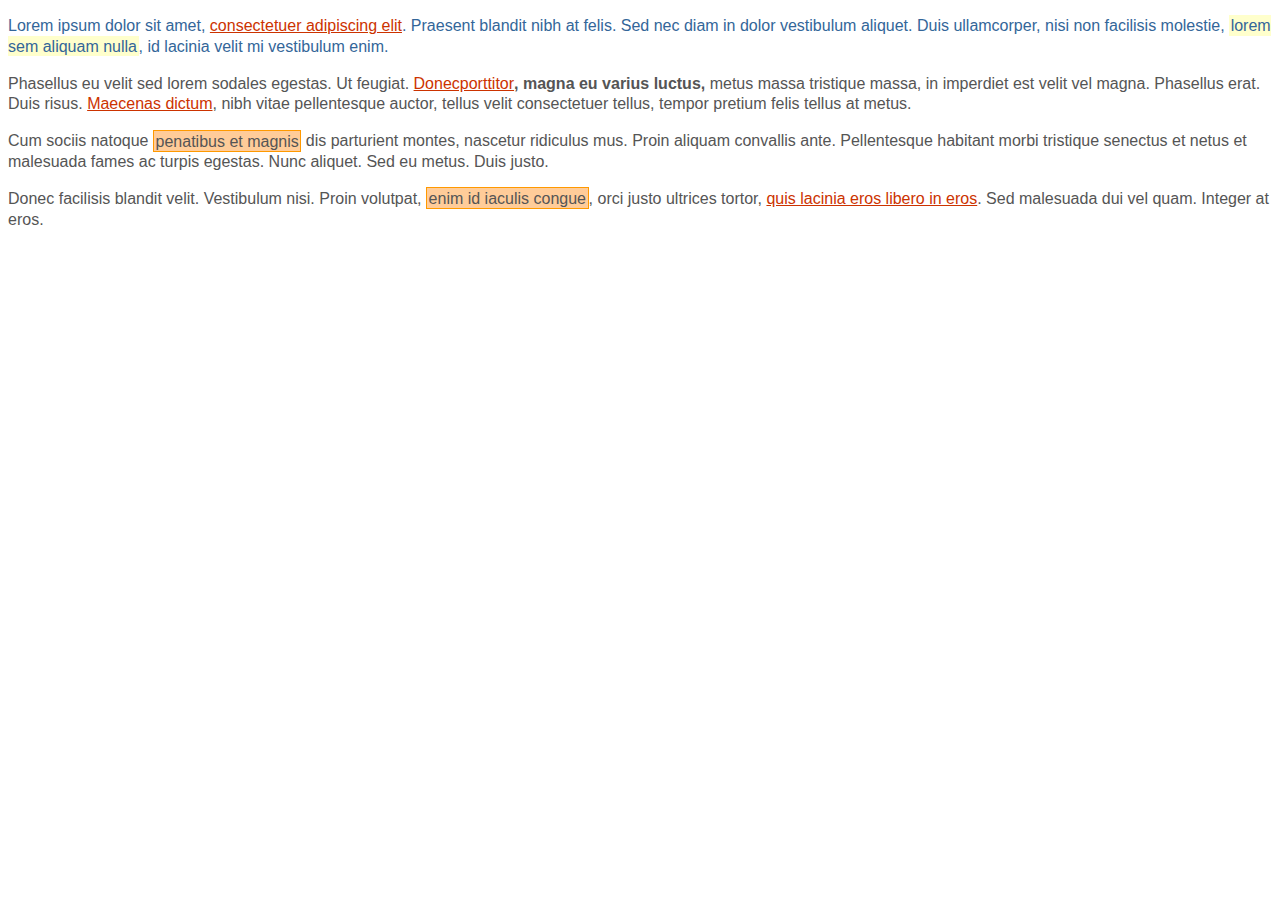
<file: ejercicio1/html/index.html>
<!DOCTYPE html PUBLIC "-//W3C//DTD XHTML 1.0 Transitional//EN" "http://www.w3.org/TR/xhtml1/DTD/xhtml1-transitional.dtd">
<html xmlns="http://www.w3.org/1999/xhtml">
<head>
  <meta http-equiv="Content-Type" content="text/html; charset=iso-8859-1" />
    <title>Ejercicio de selectores</title>
      <link rel="stylesheet" href="../css/main.css">
</head>
  <body>
    <div id="primero">
      <p>Lorem ipsum dolor sit amet, <a href="#">consectetuer adipiscing elit</a>. Praesent
      blandit nibh at felis. Sed nec diam in dolor vestibulum aliquet. Duis ullamcorper, nisi
      non facilisis molestie, <em>lorem sem aliquam nulla</em>, id lacinia velit mi
      vestibulum enim.</p>
    </div>
    <div class="normal">
      <p>Phasellus eu velit sed lorem sodales egestas. Ut feugiat. <span><a href="#">Donecporttitor</a>, magna eu varius luctus,</span> metus massa tristique massa, in imperdiet
      est velit vel magna. Phasellus erat. Duis risus. <a href="#">Maecenas dictum</a>, nibh
      vitae pellentesque auctor, tellus velit consectetuer tellus, tempor pretium felis
      tellus at metus.</p>
      <p>Cum sociis natoque <em class="especial">penatibus et magnis</em> dis parturient
      montes, nascetur ridiculus mus. Proin aliquam convallis ante. Pellentesque habitant
      morbi tristique senectus et netus et malesuada fames ac turpis egestas. Nunc aliquet.
      Sed eu metus. Duis justo.</p>
      <p>Donec facilisis blandit velit. Vestibulum nisi. Proin volutpat, <em
      class="especial">enim id iaculis congue</em>, orci justo ultrices tortor, <a
      href="#">quis lacinia eros libero in eros</a>. Sed malesuada dui vel quam. Integer at
      eros.</p>
    </div>
  </body>
</file>
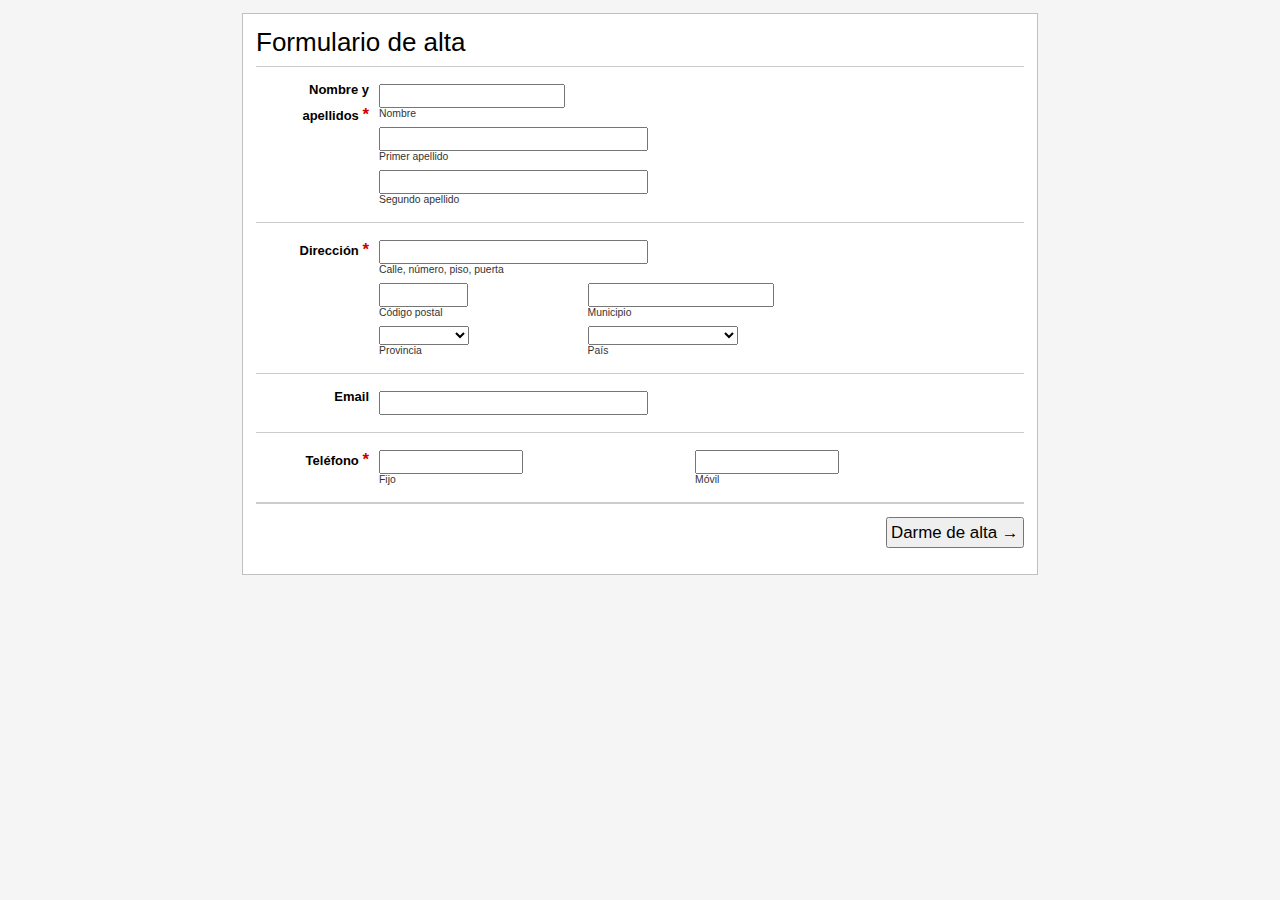
<file: ejercicio12/html/index.html>
<!DOCTYPE html PUBLIC "-//W3C//DTD XHTML 1.0 Transitional//EN"
"http://www.w3.org/TR/xhtml1/DTD/xhtml1-transitional.dtd">
<html xmlns="http://www.w3.org/1999/xhtml" lang="es" xml:lang="es">
<head>
  <title>Ejercicio 12 - Formulario de alta</title>
  <meta http-equiv="Content-Type" content="text/html; charset=utf-8" />
        <style type="text/css">
          body {
            font: 13px/1.6 Tahoma, sans-serif;
            background: #F5F5F5;
          }
          .izquierda {
            float: left;
            clear: left;
          }
          .derecha {
            float: right;
            clear: right;
          }
          ul {
            list-style: none;
            margin: 0;
            padding: 0;
          }
          #contenedor {
            background: #FFF;
            border: 1px solid silver;
            margin: 1em auto;
            padding: 1em;
            width: 768px;
          }
          span.requerido {
            font-size: 1.3em;
            font-weight: bold;
            color: #C00;
          }
          h2 {
            font: normal 2em arial, sans-serif;
            margin: 0;
          }
          ul li.botones {
            border-top: 2px solid #CCC;
            clear: both;
            float: none;
            padding: 1em 0;
            margin-top: 1em;
            text-align: right;
            width: 100%;
          }
          ul li.botones input {
            font-size: 1.3em;
          }
          ul li {
            margin: 0.5em 0;
            padding: 0.5em;
            width: 46%;
          }
          ul li label.titulo {
            font-weight: bold;
          }
          ul li div span {
            float: left;
            padding: 0.3em 0;
          }
          ul li div span.completo {
            width: 100%;
          }
          ul li div span.mitad {
            width: 50%;
          }
          ul li div span.tercio {
            width: 33%;
          }
          ul li div span.dostercios {
            width: 66%;
          }
          ul li div span label {
            display: block;
            font: normal 0.8em arial, sans-serif;
            color: #333;
          }
          ul li p.ayuda {
            display: none;
          }
          ul li input {
            padding: 0.2em;
          }
          input#apellido1, input#apellido2, input#direccion, input#email {
            width: 260px;
          }
          input#codigopostal {
            width: 80px;
          }
          select#provincia {
            width: 90px;
          }
          select#pais {
            width: 150px;
          }
          input#telefonofijo, input#telefonomovil {
            width: 135px;
          }

          ul li:hover {
            background-color: #FF9;
          }
          ul li.botones:hover {
            background-color: transparent;
          }
          ul li input:focus {
            border: 2px solid #E6B700;
          }

          ul li.izquierda, ul li.derecha {
            float: none;
            width: auto;
          }
          ul li {
            overflow: hidden;
          }
          ul li label.titulo {
          float: left;
          width: 150px;
          }
          ul li div {
          margin-left: 160px;
          }

          h2 {
            margin-bottom: 0.3em;
          }
          ul li {
            border-top: 1px solid #CCC;
            margin: 0;
            padding: 1em;
          }
          ul li.botones {
            margin: 0;
          }
          ul li label.titulo {
            text-align: right;
            width: 100px;
          }
          ul li div {
            margin-left: 110px;
            overflow: hidden;
          }
          ul li {
            position: relative;
          }
          ul li:hover p.ayuda {
            display: block;
            margin: 0.3em;
            position: absolute;
            top: 0;
            right: 0;
            width: 150px;
          }
        </style>
  </head>
  <body>
        <div id="contenedor">
          <h2>Formulario de alta</h2>
          <form method="post" action="#">
            <ul>
              <li class="izquierda">
                <label class="titulo" for="nombre">Nombre y apellidos <span
                class="requerido">*</span></label>
                <div>
                  <span class="completo">
                    <input id="nombre" name="nombre" value="" />
                    <label for="nombre">Nombre</label>
                  </span>
                  <span class="completo">
                    <input id="apellido1" name="apellido1" value="" />
                    <label for="apellido1">Primer apellido</label>
                  </span>
                  <span class="completo">
                    <input id="apellido2" name="apellido2" value="" />
                    <label for="apellido2">Segundo apellido</label>
                  </span>
                </div>
                <p class="ayuda">No te olvides de escribir también tu segundo apellido</p>
              </li>
              <li class="derecha">
                <label class="titulo" for="direccion">Dirección <span
                class="requerido">*</span></label>
                <div>
                  <span class="completo">
                    <input id="direccion" name="direccion" value="" />
                    <label for="direccion">Calle, número, piso, puerta</label>
                  </span>
                  <span class="tercio">
                    <input id="codigopostal" name="codigopostal" value="" />
                    <label for="codigopostal">Código postal</label>
                  </span>
                  <span class="dostercios">
                    <input id="municipio" name="municipio" value="" />
                    <label for="municipio">Municipio</label>
                  </span>
                  <span class="tercio">
                    <select id="provincia" name="provincia">
                      <option value=""></option>
                      <option value="provincia1">Provincia 1</option>
                      <option value="provincia2">Provincia 2</option>
                      <option value="provincia3">Provincia 3</option>
                    </select>
                  <label for="provincia">Provincia</label>
                  </span>
                  <span class="dostercios">
                    <select id="pais" name="pais">
                      <option value=""></option>
                      <option value="pais1">País 1</option>
                      <option value="pais2">País 2</option>
                      <option value="pais3">País 3</option>
                    </select>
                    <label for="pais">País</label>
                  </span>
                </div>
                <p class="ayuda">El código postal es imprescindible para poder recibir los pedidos</p>
              </li>
              <li class="izquierda">
                <label class="titulo" for="email">Email</label>
                <div>
                  <span class="completo">
                    <input id="email" name="email" value="" />
                  </span>
                </div>
                <p class="ayuda">Asegúrate de que sea válido</p>
              </li>
              <li class="derecha">
                <label class="titulo" for="telefonofijo">Teléfono <span
                class="requerido">*</span></label>
                <div>
                  <span class="mitad">
                    <input id="telefonofijo" name="telefonofijo" value="" />
                      <label for="telefonofijo">Fijo</label>
                  </span>
                  <span class="mitad">
                    <input id="telefonomovil" name="telefonomovil" value="" />
                      <label for="telefonomovil">Móvil</label>
                  </span>
                </div>
                <p class="ayuda">Sin prefijo de país y sin espacios en blanco</p>
              </li>
              <li class="botones">
                <input id="alta" type="submit" value="Darme de alta &rarr;" />
              </li>
            </ul>
          </form>
        </div>
  </body>
</html>
</file>
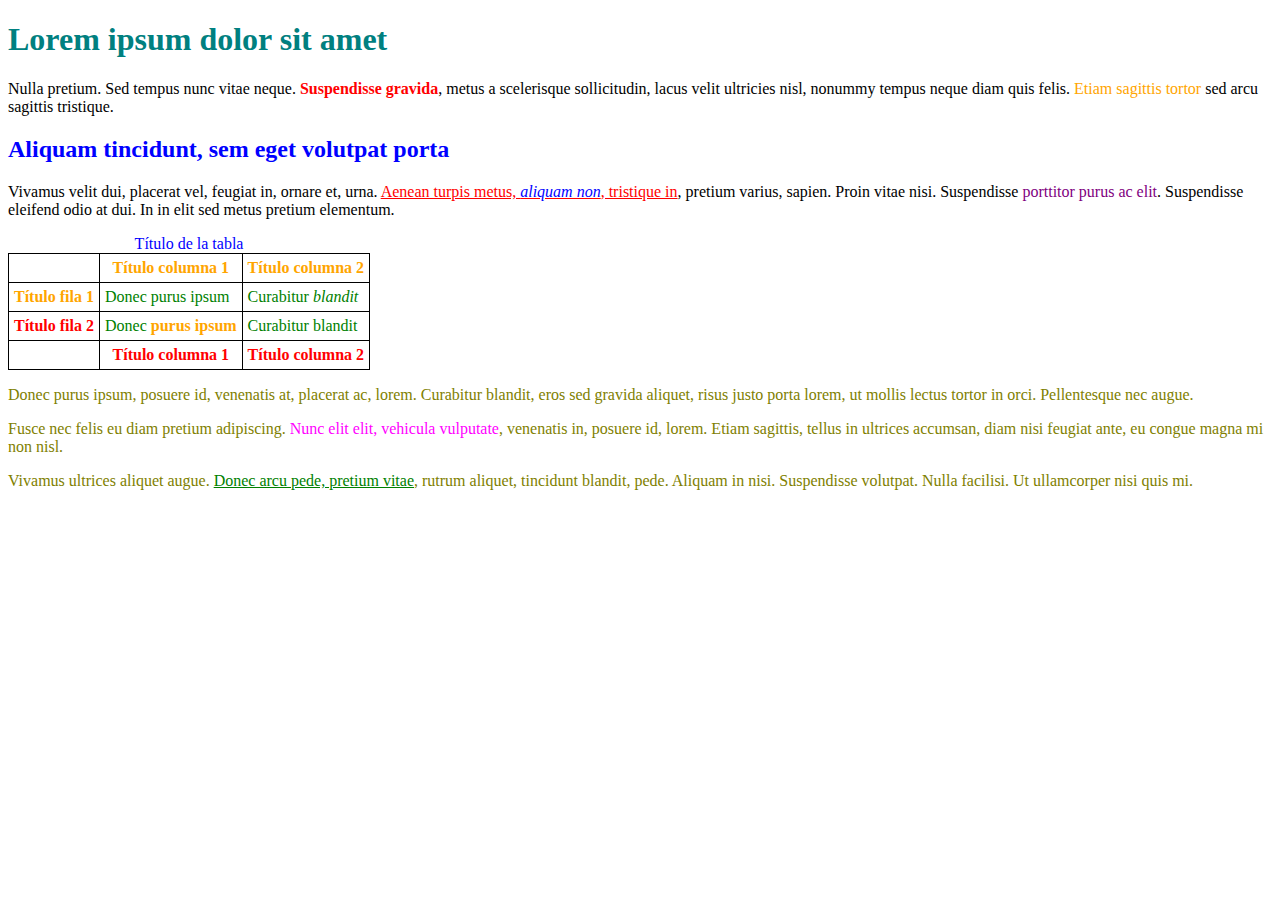
<file: ejercicio2/html/index.html>
<!DOCTYPE html PUBLIC "-//W3C//DTD XHTML 1.0 Transitional//EN" "http://www.w3.org/TR/
xhtml1/DTD/xhtml1-transitional.dtd">
<html xmlns="http://www.w3.org/1999/xhtml">
  <head>
    <meta http-equiv="Content-Type" content="text/html; charset=utf-8" />
      <title>Ejercicio de selectores</title>
      <style type="text/css">
        table, tr, th, td {border:1px solid #000; border-collapse:collapse; padding:5px;}
        h1#titulo { color: teal; }
        strong { color: red; }
        span.destacado { color: orange; }
        h2#subtitulo { color: blue; }
        span.especial { color: purple; }
        a { color: red; }
        a em { color: blue; }
        div#adicional p { color: olive; }
        div#adicional span#especial { color: fuchsia; }
        div#adicional a { color: green; }
        caption { color: blue; }
        td { color: green; }
        td strong { color: orange; }
        th { color: red; }
        th.especial { color: orange; }
      </style>
  </head>
  <body>
    <h1 id="titulo">Lorem ipsum dolor sit amet</h1>
      <p>Nulla pretium. Sed tempus nunc vitae neque. <strong>Suspendisse gravida</strong>,
      metus a scelerisque sollicitudin, lacus velit
      ultricies nisl, nonummy tempus neque diam quis felis. <span class="destacado">Etiam
      sagittis tortor</span> sed arcu sagittis tristique.</p>
    <h2 id="subtitulo">Aliquam tincidunt, sem eget volutpat porta</h2>
      <p>Vivamus velit dui, placerat vel, feugiat in, ornare et, urna. <a href="#">Aenean
      turpis metus, <em>aliquam non</em>, tristique in</a>, pretium varius, sapien. Proin
      vitae nisi. Suspendisse <span class="especial">porttitor purus ac elit</span>.
      Suspendisse eleifend odio at dui. In in elit sed metus pretium elementum.</p>
    <table summary="Descripción de la tabla y su contenido">
      <caption>Título de la tabla</caption>
        <thead>
          <tr>
          <th scope="col"></th>
          <th scope="col" class="especial">Título columna 1</th>
          <th scope="col" class="especial">Título columna 2</th>
          </tr>
        </thead>
        <tfoot>
          <tr>
            <th scope="col"></th>
            <th scope="col">Título columna 1</th>
            <th scope="col">Título columna 2</th>
          </tr>
        </tfoot>
      <tbody>
        <tr>
          <th scope="row" class="especial">Título fila 1</th>
          <td>Donec purus ipsum</td>
          <td>Curabitur <em>blandit</em></td>
        </tr>
        <tr>
          <th scope="row">Título fila 2</th>
          <td>Donec <strong>purus ipsum</strong></td>
          <td>Curabitur blandit</td>
        </tr>
      </tbody>
    </table>
    <div id="adicional">
      <p>Donec purus ipsum, posuere id, venenatis at, <span>placerat ac, lorem</span>.
      Curabitur blandit, eros sed gravida aliquet, risus justo
      porta lorem, ut mollis lectus tortor in orci. Pellentesque nec augue.</p>
      <p>Fusce nec felis eu diam pretium adipiscing. <span id="especial">Nunc elit elit,
      vehicula vulputate</span>, venenatis in,
      posuere id, lorem. Etiam sagittis, tellus in ultrices accumsan, diam nisi feugiat ante,
      eu congue magna mi non nisl.</p>
      <p>Vivamus ultrices aliquet augue. <a href="#">Donec arcu pede, pretium vitae</a>,
      rutrum aliquet, tincidunt blandit, pede.
      Aliquam in nisi. Suspendisse volutpat. Nulla facilisi. Ut ullamcorper nisi quis mi.</p>
    </div>
  </body>
</html>
</file>
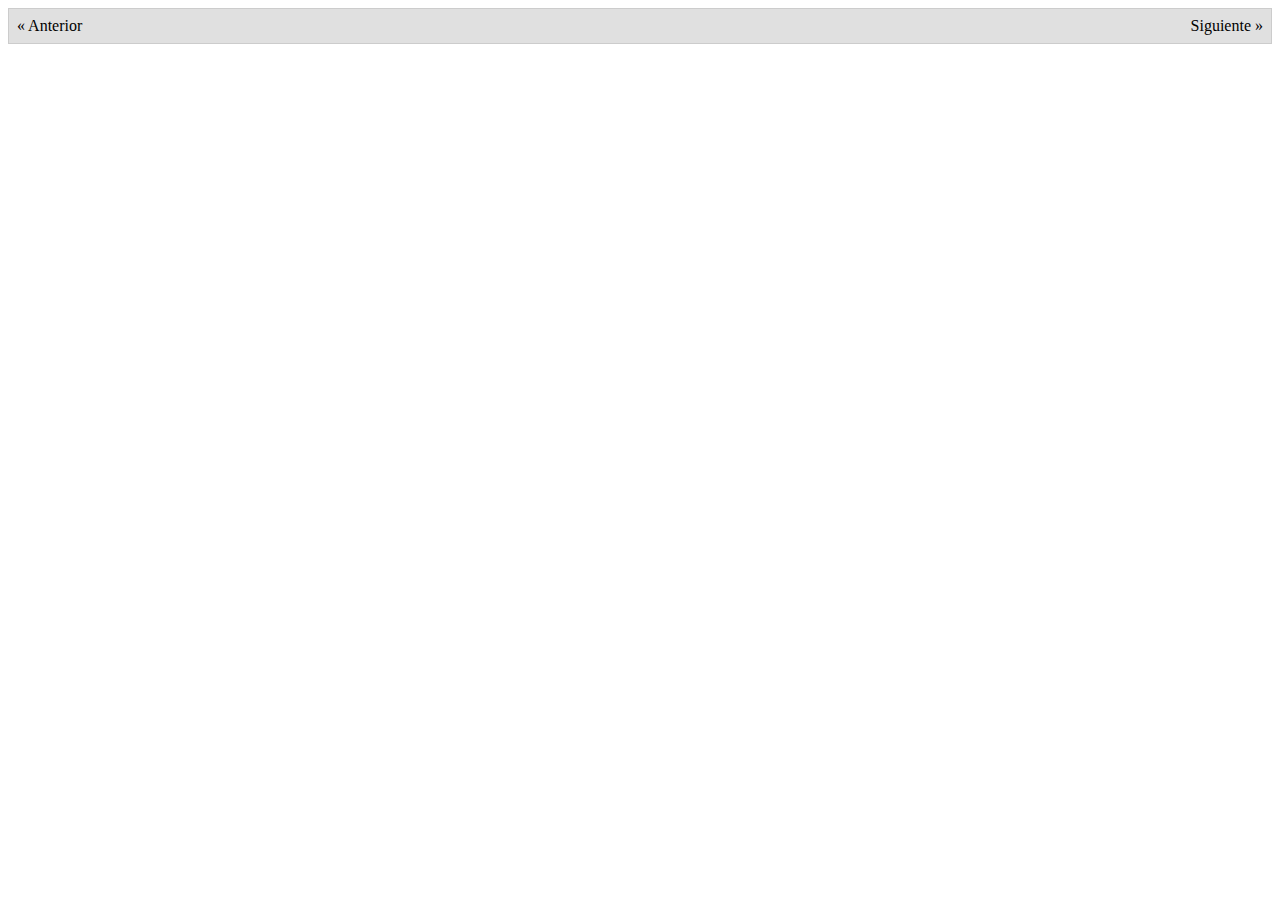
<file: ejercicio6/html/index.html>
<!DOCTYPE html PUBLIC "-//W3C//DTD XHTML 1.0 Transitional//EN" "http://www.w3.org/TR/
xhtml1/DTD/xhtml1-transitional.dtd">
<html xmlns="http://www.w3.org/1999/xhtml">
<head>
  <meta http-equiv="Content-Type" content="text/html; charset=iso-8859-1" />
  <title>Ejercicio posicionamiento float</title>
  <style type="text/css">
    div#paginacion {
    border: 1px solid #CCC;
    background-color: #E0E0E0;
    padding: .5em;
    }
    .derecha {
    float: right;
    }
    .izquierda {
    float: left;
    }
    div.clear {
    clear: both;
    }
  </style>
</head>
  <body>
    <div id="paginacion">
      <span class="izquierda">&laquo; Anterior</span> <span class="derecha">Siguiente
      &raquo;</span>
      <div class="clear"></div>
    </div>
  </body>
</html>
</file>
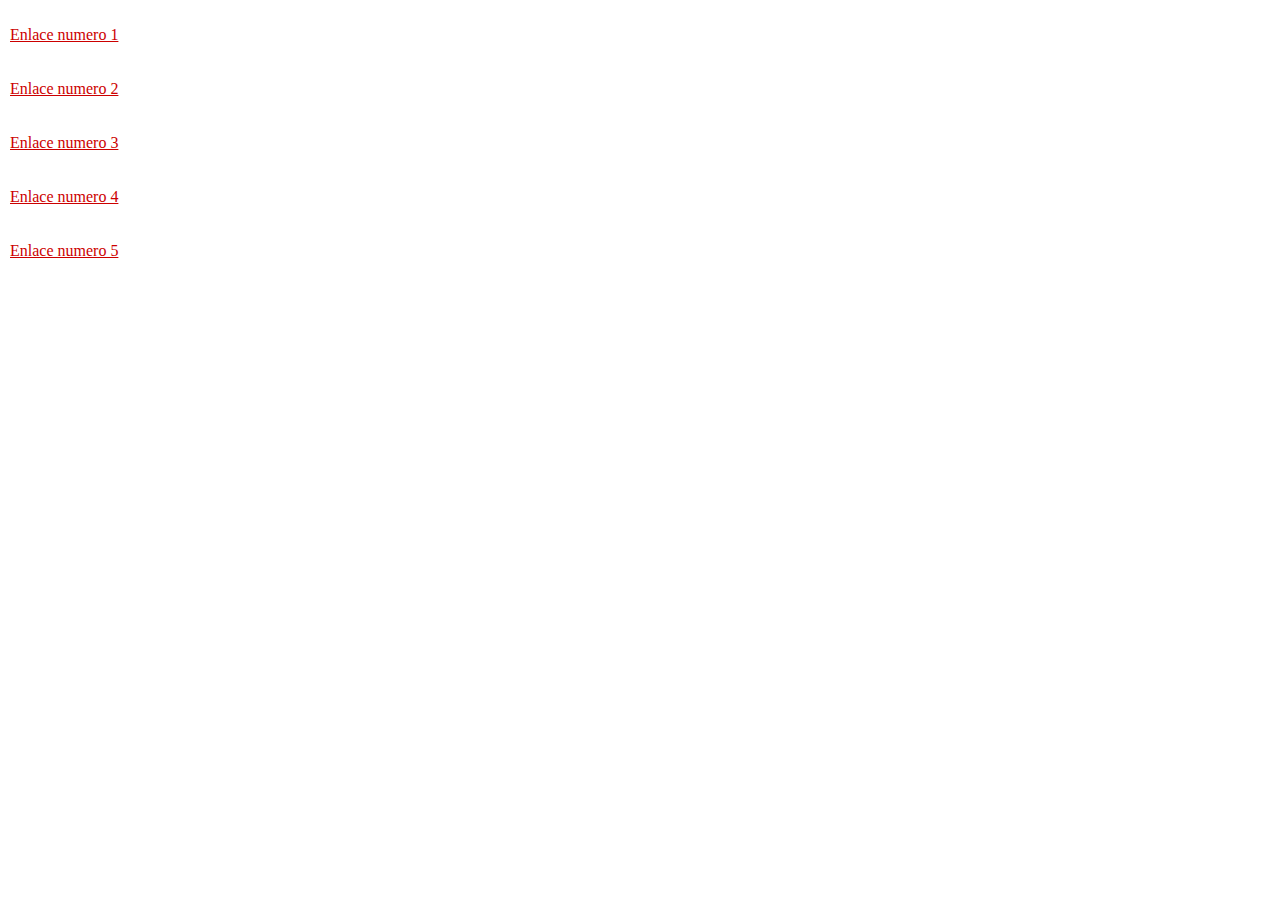
<file: ejercicio8/html/index.html>
<!DOCTYPE html PUBLIC "-//W3C//DTD XHTML 1.0 Transitional//EN" "http://www.w3.org/TR/
xhtml1/DTD/xhtml1-transitional.dtd">
<html xmlns="http://www.w3.org/1999/xhtml">
<head>
  <meta http-equiv="Content-Type" content="text/html; charset=iso-8859-1" />
  <title>Ejercicio de pseudo clases de enlaces</title>
    <style type="text/css">
      a {
      margin: 1em 0;
      color: #CC0000;
      float: left;
      clear: left;
      padding: 2px;
      }
      a:hover {
      text-decoration: none;
      background-color: #CC0000;
      color: #FFF;
      }
      a:visited {
      color: #CCC;
      }
    </style>
</head>

<body>
  <a href="#">Enlace numero 1</a>
  <a href="#">Enlace numero 2</a>
  <a href="#">Enlace numero 3</a>
  <a href="#">Enlace numero 4</a>
  <a href="#">Enlace numero 5</a>
</body>
</file>
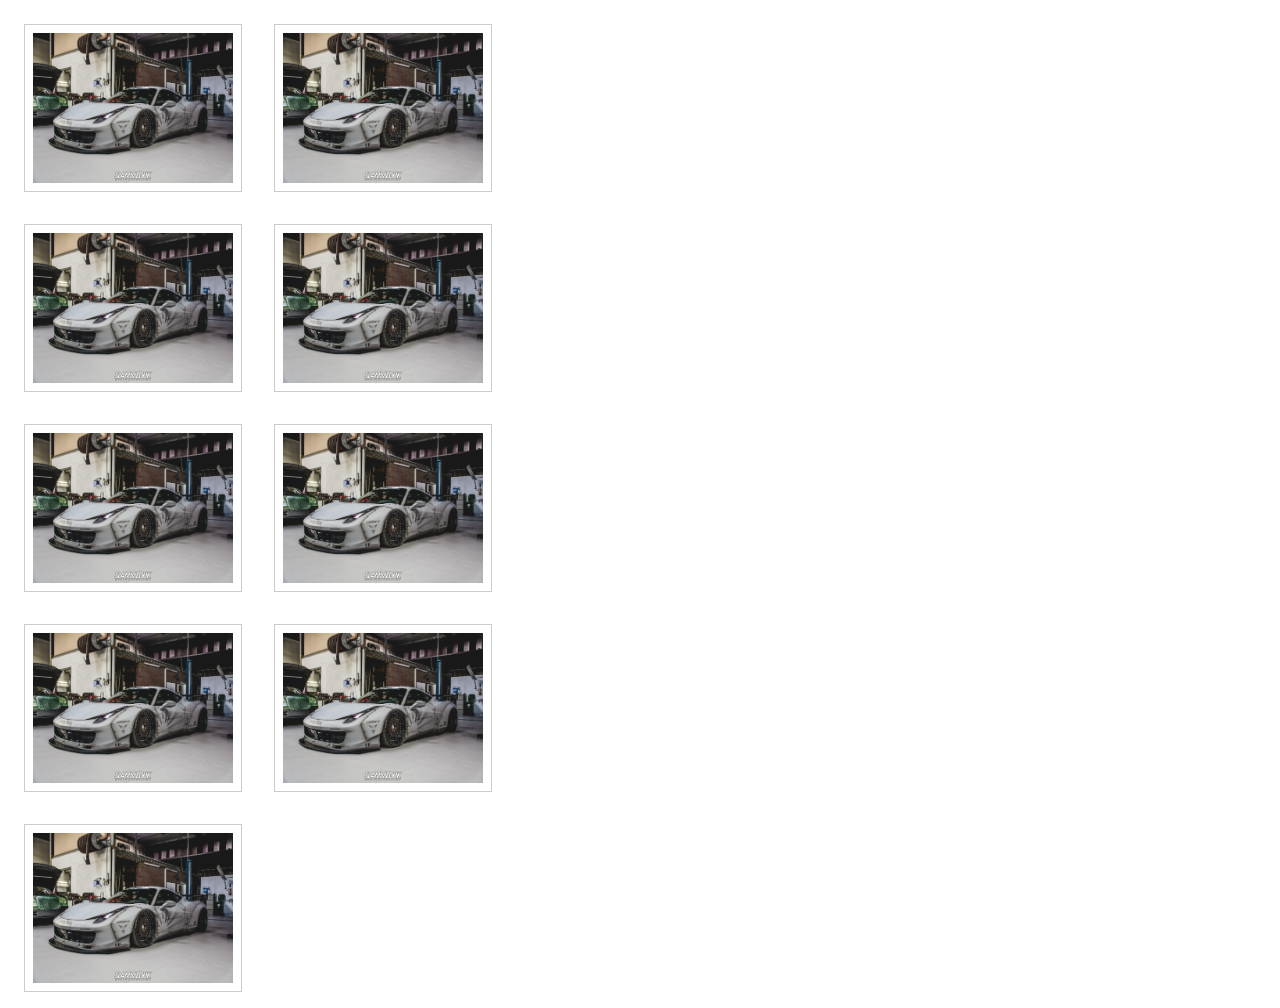
<file: ejercicio9/html/index.html>
<!DOCTYPE html PUBLIC "-//W3C//DTD XHTML 1.0 Transitional//EN" "http://www.w3.org/TR/
xhtml1/DTD/xhtml1-transitional.dtd">
<html xmlns="http://www.w3.org/1999/xhtml">
  <head>
    <meta http-equiv="Content-Type" content="text/html; charset=iso-8859-1" />
    <title>Ejercicio galería de imágenes</title>
    <style type="text/css">
    #galeria {
      max-width: 650px;
    }
    #galeria img {
      height: 150px;
      width: 200px;
      float: left;
      margin: 1em;
      padding: .5em;
      border: 1px solid #CCC;
    }
    </style>
  </head>
  <body>
    <div id="galeria">
    <img src="../img/imagen.jpg" alt="Imagen generica" />
    <img src="../img/imagen.jpg" alt="Imagen generica" />
    <img src="../img/imagen.jpg" alt="Imagen generica" />
    <img src="../img/imagen.jpg" alt="Imagen generica" />
    <img src="../img/imagen.jpg" alt="Imagen generica" />
    <img src="../img/imagen.jpg" alt="Imagen generica" />
    <img src="../img/imagen.jpg" alt="Imagen generica" />
    <img src="../img/imagen.jpg" alt="Imagen generica" />
    <img src="../img/imagen.jpg" alt="Imagen generica" />
    </div>
  </body>
</html>
</file>
<file: ejercicio1/css/main.css>
/* ------ Elementos ----- */
* { font: 1em/1.3 Arial, Helvetica, sans-serif; }

/* ------- Parrafos -------- */

p { color: #555; }

/* ------- Solo parrafos en primero ------ */

#primero p { color: #336699; }

/* ------- Enlaces -------- */

a { color: #CC3300; }

/* ---------- Elementos  en #primero -----------*/

#primero em { background: #FFFFCC; padding: .1em; }

/* --------- Todos los elementos em de tipo especial en toda la pagina ----------*/

em.especial { background: #FFCC99; border: 1px solid #FF9900; padding: .1em; }

/* ------- Elementos span contenidos en .normal -------- */

.normal span { font-weight: bold; }
</file>
